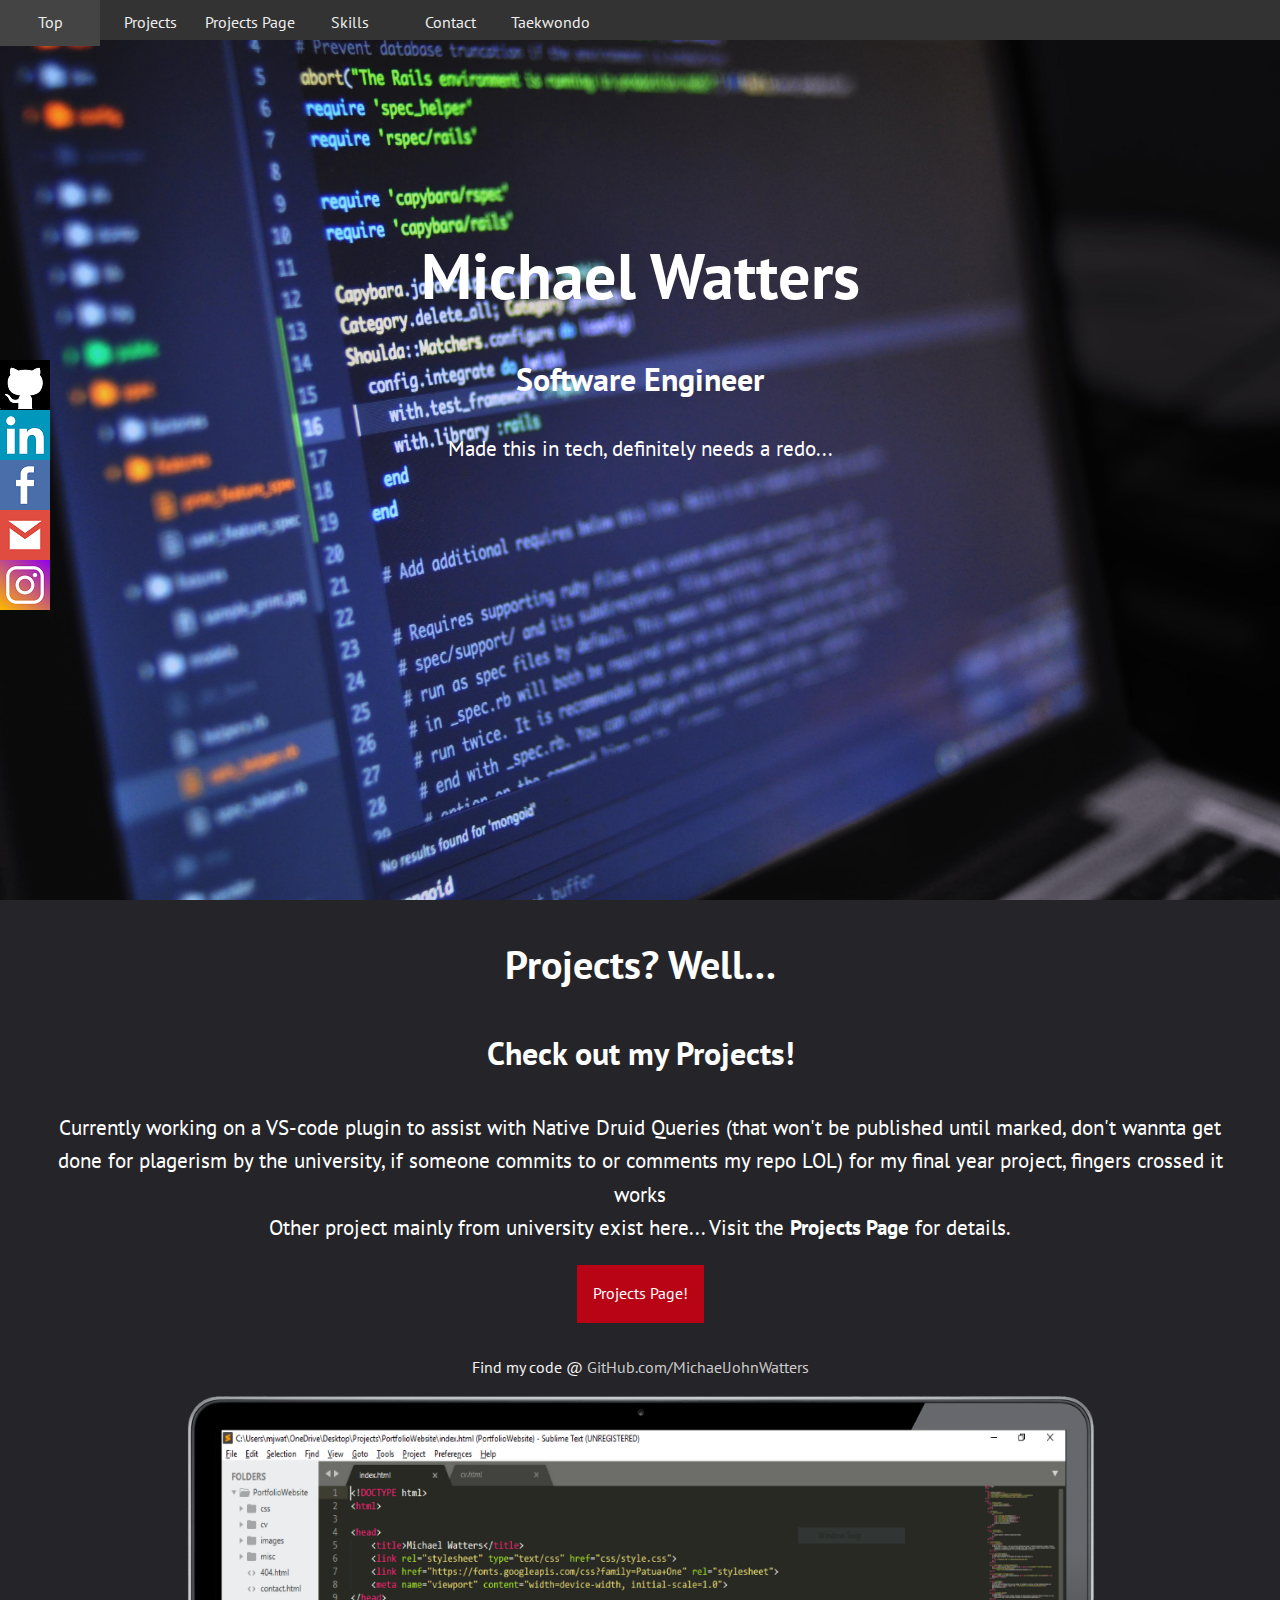
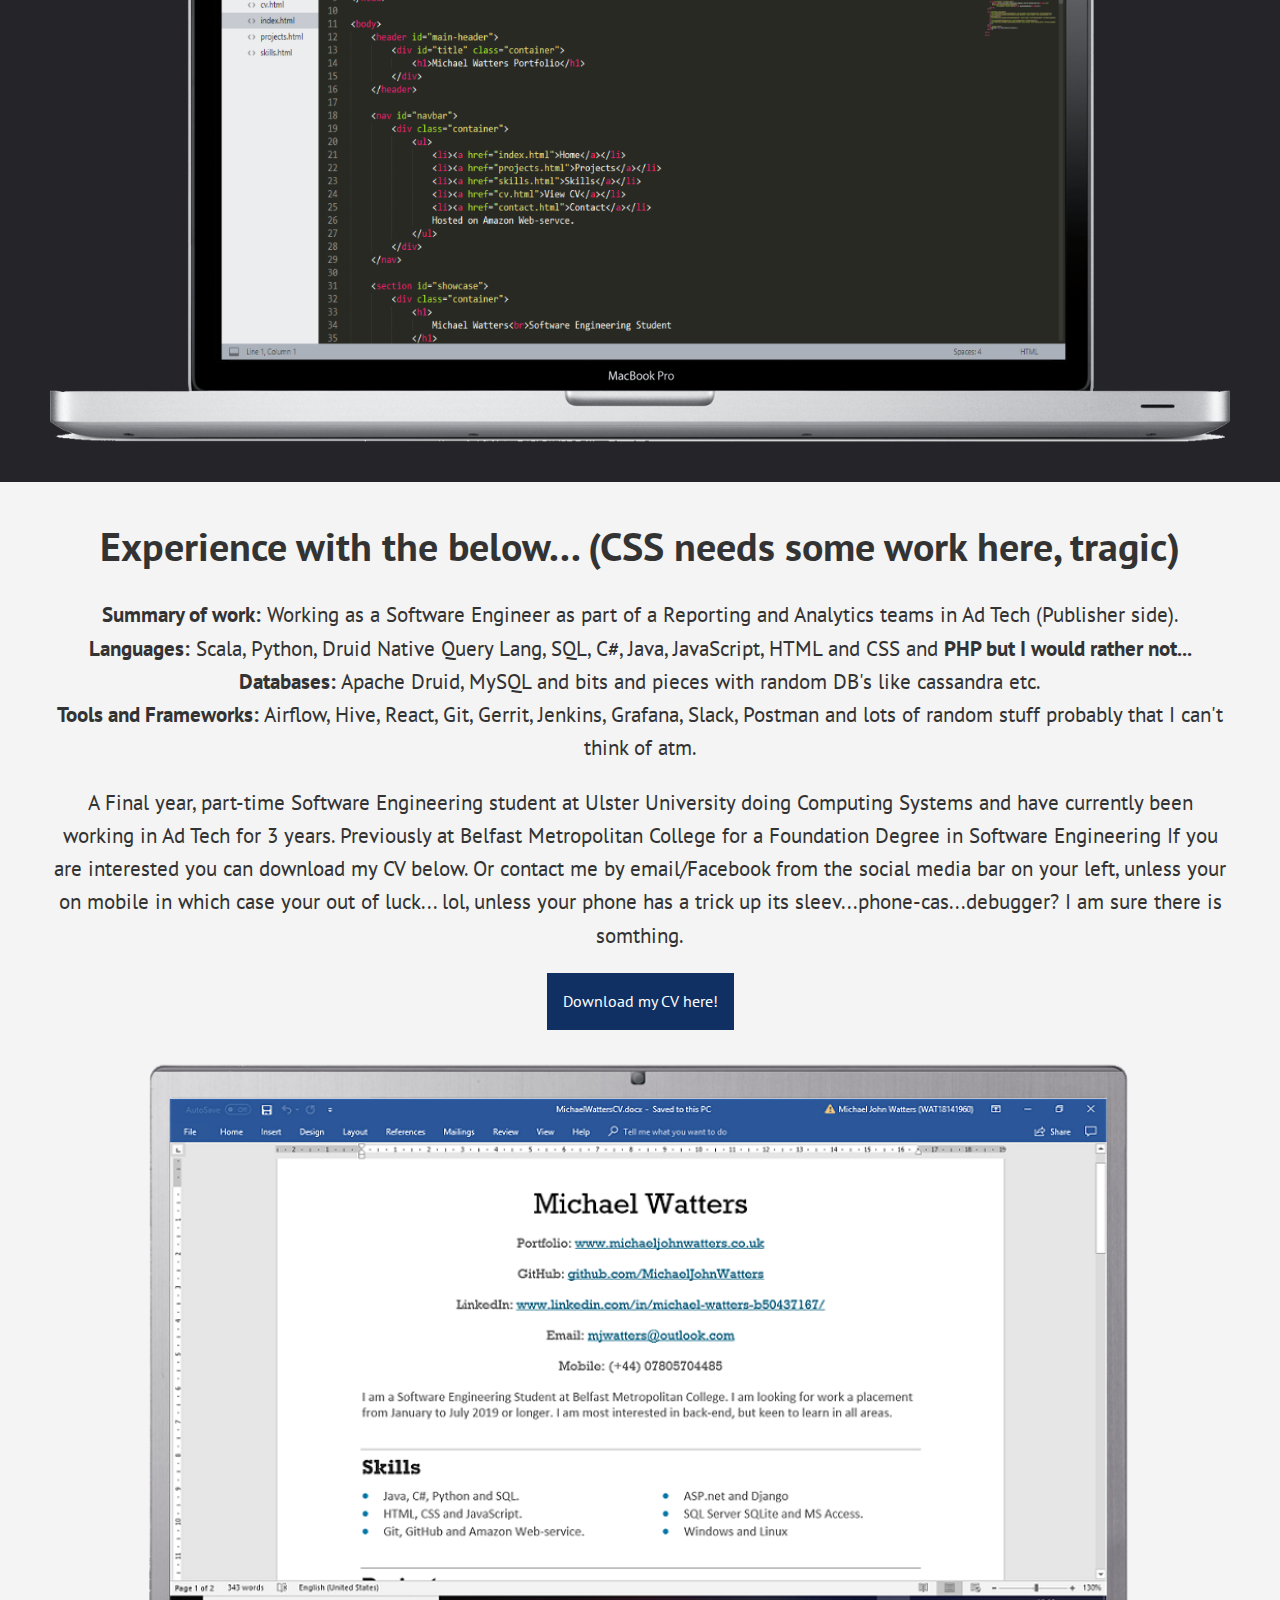
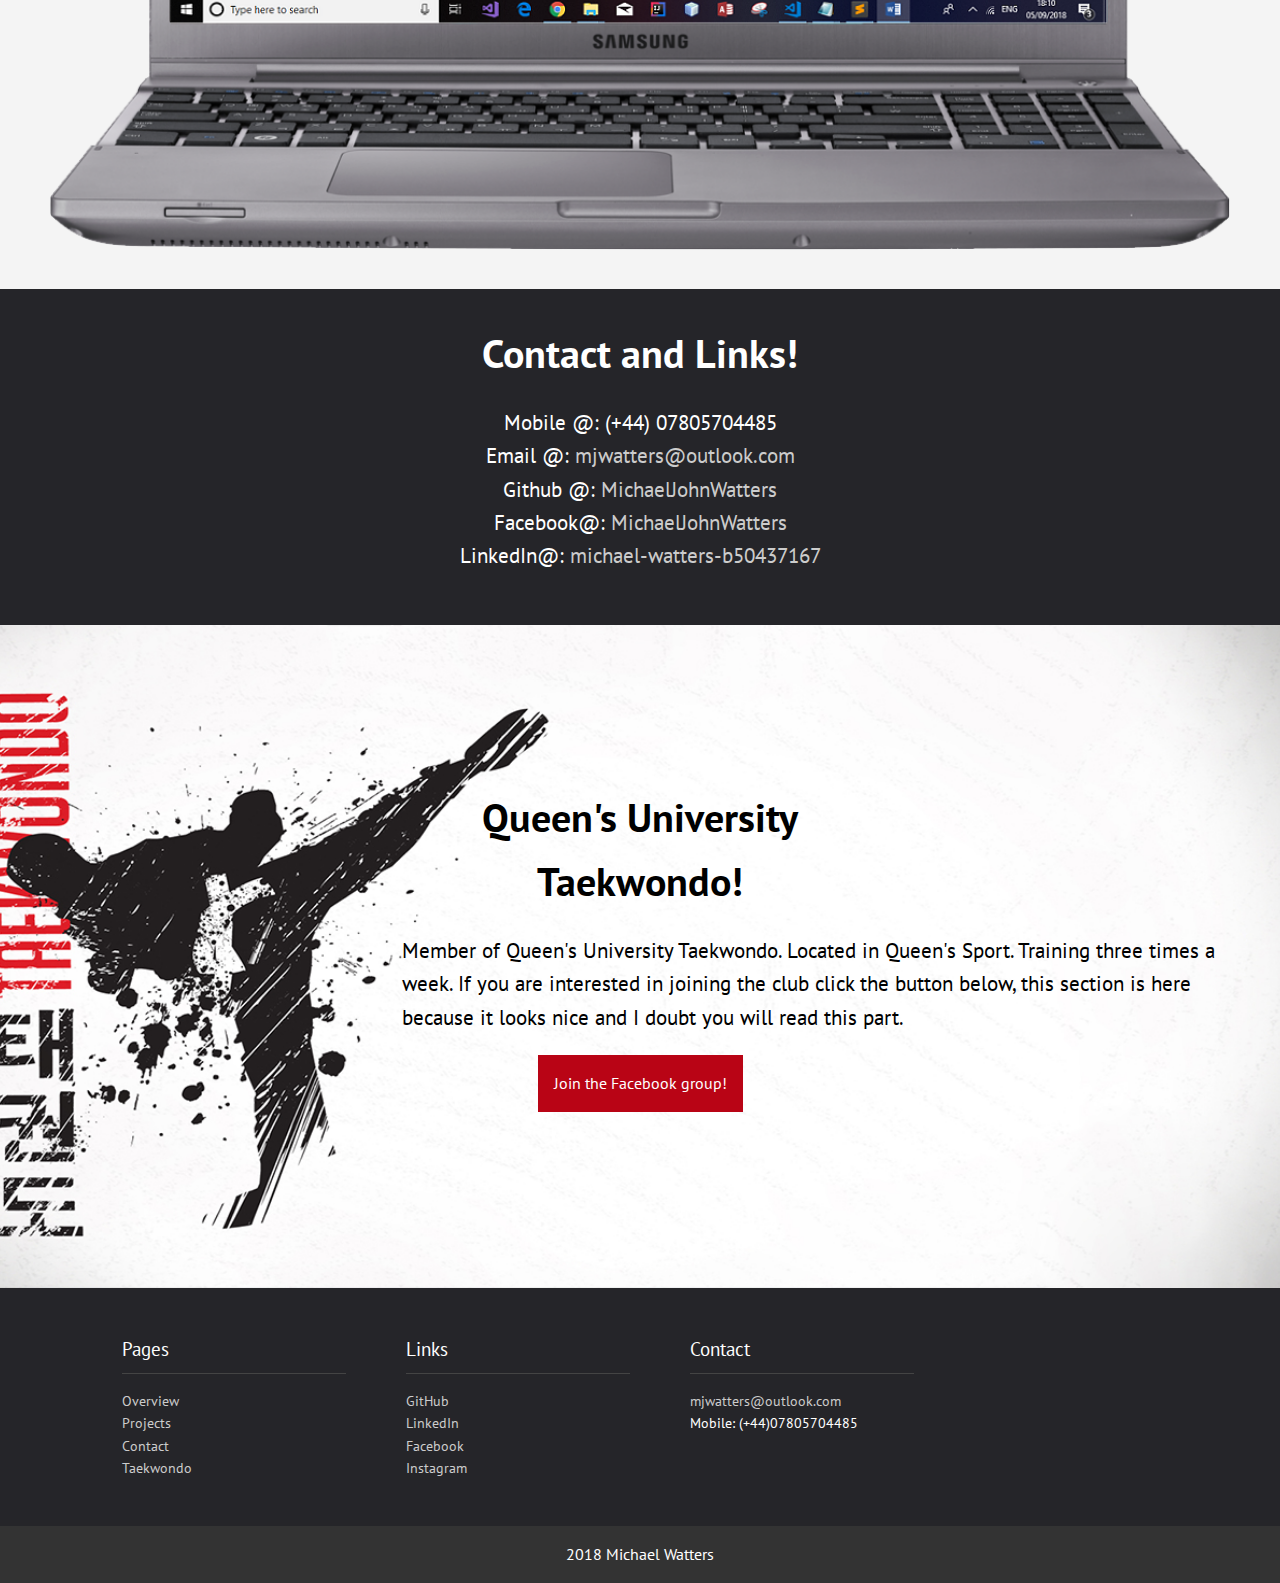
<file: index.html>
<!DOCTYPE html>
<html lang="en">

<head>
  <meta charset="UTF-8">
  <meta name="viewport" content="width=device-width, initial-scale=1.0">
  <meta http-equiv="X-UA-Compatible" content="ie=edge">
  <link rel="stylesheet" href="https://use.fontawesome.com/releases/v5.2.0/css/all.css" integrity="sha384-hWVjflwFxL6sNzntih27bfxkr27PmbbK/iSvJ+a4+0owXq79v+lsFkW54bOGbiDQ"
    crossorigin="anonymous">
  <link rel="shortcut icon" type="image/x-icon" href="favicon.ico">
  <link rel="stylesheet" href="./css/style.css">
  <title>Michael Watters Portfolio</title>
</head>

<body>
  <!-- Showcase & Navigation -->
  <div class="showcase" id="showcase1">
    <header>
      <nav class='cf'>
        <ul class='cf'>
          <li>
            <a href='#showcase1'>Top</a>
          </li>
          <li>
            <a href='#projects'>Projects</a>
          </li>
          <li>
            <a href="projects.html">Projects Page</a>
          </li>
          <li>
            <a href='#skills'>Skills</a>
          </li>
          <li>
            <a href='#contact'>Contact</a>
          </li>
          <li>
            <a href='#taekwondo'>Taekwondo</a>
          </li>
        </ul>
        <a href='#' id='openup'>Menu</a>
      </nav>
    </header>
    <div class="container">
      <h1><strong>Michael Watters</strong></h1>
      <h2>Software Engineer</h2>
      <p class="lead hide-on-small">
        Made this in tech, definitely needs a redo...
      </p>
    </div>
  </div>

  <!-- Projects Section -->
  <section id="projects" class="section">
    <div class="container">
      <h2 class="section-head">
        <i class="fas fa-file-code"></i> Projects? Well...
      </h2>
      <h3>Check out my Projects!</h3>
      <p class="lead">Currently working on a VS-code plugin to assist with Native Druid Queries (that won't be published until marked, don't wannta get done for plagerism by the university, if someone commits to or comments my repo LOL) for my final year project, fingers crossed it works<br> 
        Other project mainly from university exist here...
        Visit the <strong>Projects Page</strong> for details.
      </p>
      <a href="projects.html" class="btn btn-primary mb">Projects Page!</a>
      <p class="text-light">Find my code @ <a href="https://github.com/MichaelJohnWatters" target="_blank">GitHub.com/MichaelJohnWatters</a></p>
      <img src="./img/Edited/laptopCode.png" alt="">
    </div>
  </section>

  <!-- Skills Section -->
  <section id="skills" class="section bg-light">
    <div class="container">
      <h2 class="section-head">
        <i class="fas fa-wrench"></i> Experience with the below... (CSS needs some work here, tragic)
      </h2>
      <p class="lead">
        <strong>Summary of work:</strong> Working as a Software Engineer as part of a Reporting and Analytics teams in Ad Tech (Publisher side).<br>
        <strong>Languages:</strong> Scala, Python, Druid Native Query Lang, SQL, C#, Java, JavaScript, HTML and CSS and <strong>PHP but I would rather not...</strong><br>
        <strong>Databases:</strong> Apache Druid, MySQL and bits and pieces with random DB's like cassandra etc.<br>
        <strong>Tools and Frameworks:</strong> Airflow, Hive, React, Git, Gerrit, Jenkins, Grafana, Slack, Postman and lots of random stuff probably that I can't think of atm.
        <strong></strong>
      </p>
      <p class="lead">A Final year, part-time Software Engineering student at Ulster University doing Computing Systems and have currently been working in Ad Tech for 3 years. Previously at Belfast Metropolitan College for a Foundation Degree in Software Engineering
        If you are interested you can download my CV below. Or contact me by email/Facebook from the social media bar on
        your left, unless your on mobile in which case your out of luck... lol, unless your phone has a trick up its sleev...phone-cas...debugger? I am sure there is somthing.</p>
      <a href="./cv/MichaelJohnWatters.pdf"  download class="btn btn-secondary mb">Download my CV here!</a>
      <img src="./img/Edited/laptopCV.png" alt="">
    </div>
  </section>

  <!-- Contact section -->
  <section id="contact" class="section">
    <div class="container">
      <h2 class="section-head">
        <i class="fas fa-phone"></i> Contact and Links!
      </h2>
      <p class="lead">Mobile @: (+44) 07805704485<br> Email @:<a href="mailto:mjwatters@outlook.com"> mjwatters@outlook.com</a><br> 
        Github @: <a href="https://github.com/MichaelJohnWatters" target="_blank">MichaelJohnWatters</a><br>
        Facebook@: <a href="https://www.facebook.com/MichaelJohnWatters" target="_blank">MichaelJohnWatters</a><br>
        LinkedIn@: <a href="https://www.linkedin.com/in/michael-watters-b50437167/" target="_blank">michael-watters-b50437167</a><br>
      </p>
    </div>
  </section>
  <!-- Taekwondo Section -->
  <section id="taekwondo" class="section">
    <div class="container">
      <h2 class="section-head">
        <i class="fas fa-hand-rock"></i> Queen's University<br>Taekwondo!
      </h2>
      <p class="lead-right">Member of Queen's University Taekwondo. Located in Queen's Sport. Training three times a week.
        If you are interested in joining the club click the button below, this section is here because it looks nice and I doubt you will read this part.</p>
      <a href="https://www.facebook.com/groups/qubtaekwondo/" target="_blank" class="btn btn-primary mb">Join the Facebook group!</a>
    </div>
  </section>

  <!-- Footer -->
  <footer>
    <div class="container">
      <div class="footer-cols">
        <ul>
          <li>Pages</li>
          <li>
            <a href="#showcase1">Overview</a>
          </li>
          <li>
            <a href="#projects">Projects</a>
          </li>
          <li>
            <a href="#contacts">Contact</a>
          </li>
          <li>
            <a href="#taekwondo">Taekwondo</a>
          </li>
        </ul>

        <ul>
          <li>Links</li>
          <li>
            <a href="https://github.com/MichaelJohnWatters" target="_blank">GitHub</a>
          </li>
          <li>
            <a href="https://www.linkedin.com/in/michael-watters-b50437167/" target="_blank">LinkedIn</a>
          </li>
          <li>
            <a href="https://www.facebook.com/MichaelJohnWatters" target="_blank">Facebook</a>
          </li>
          <li>
            <a href="https://www.instagram.com/sprinkleslol/?hl=en" target="_blank">Instagram</a>
          </li>
        </ul>

        <ul>
          <li>Contact</li>
          <li>
            <a href="mailto:mjwatters@outlook.com" target="_blank">mjwatters@outlook.com</a>
          </li>
          <li>
            Mobile: (+44)07805704485
          </li>
        </ul>
      </div>
    </div>
    <div class="footer-bottom text-center">
      2018 Michael Watters
    </div>
  </footer>

  <div class="fixed-social-media">
    <a href="https://github.com/MichaelJohnWatters" target="_blank" class="floating-button" id="fixed-github"></a>
    <a href="https://www.linkedin.com/in/michael-watters-b50437167/" target="_blank" class="floating-button" id="fixed-linkedin"></a>
    <a href="https://www.facebook.com/MichaelJohnWatters" target="_blank" class="floating-button" id="fixed-facebook"></a>
    <a href="mailto:mjwatters@outlook.com" class="floating-button" id="fixed-email"></a>
    <a href="https://www.instagram.com/sprinkleslol/?hl=en" target="_blank" class="floating-button" id="fixed-instagram"></a>
  </div>
  <script src="https://code.jquery.com/jquery-3.3.1.min.js" integrity="sha256-FgpCb/KJQlLNfOu91ta32o/NMZxltwRo8QtmkMRdAu8="
    crossorigin="anonymous"></script>
  <script src="js/main.js"></script>
</body>

</html>
</file>
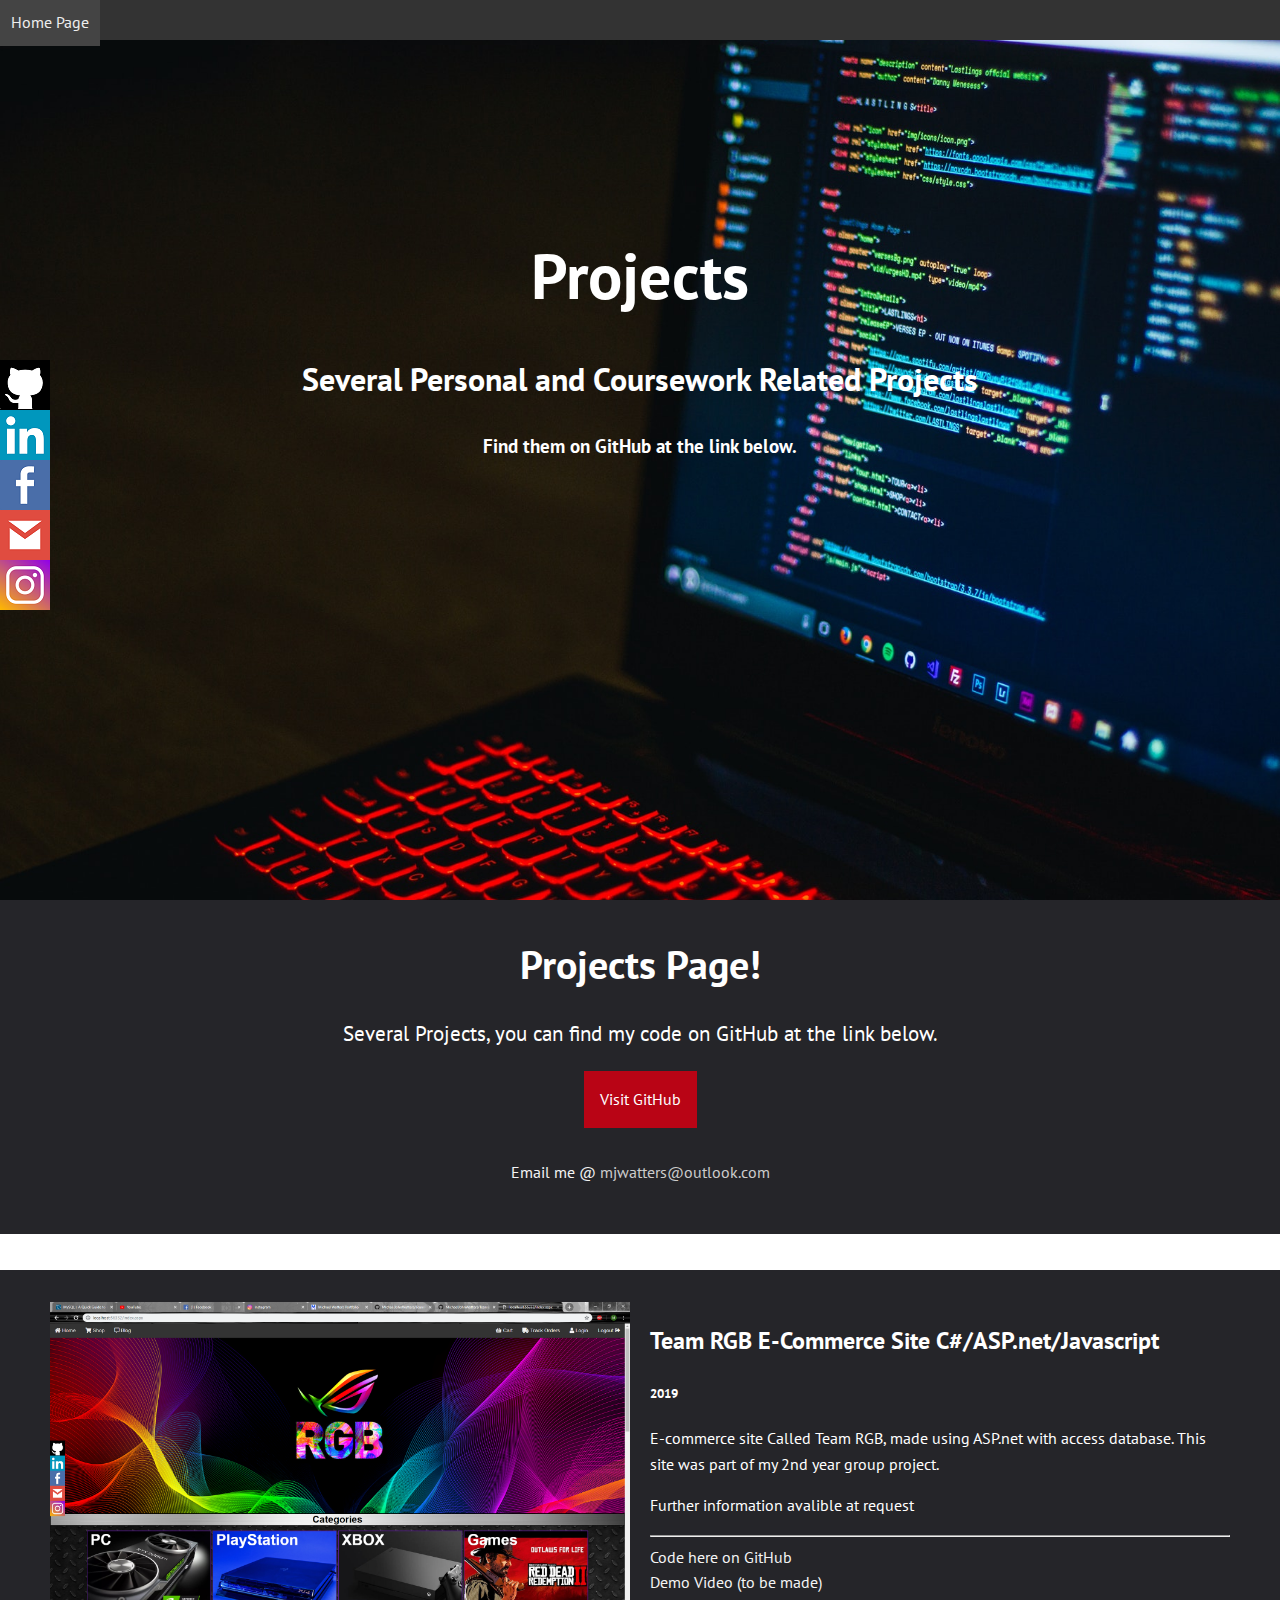
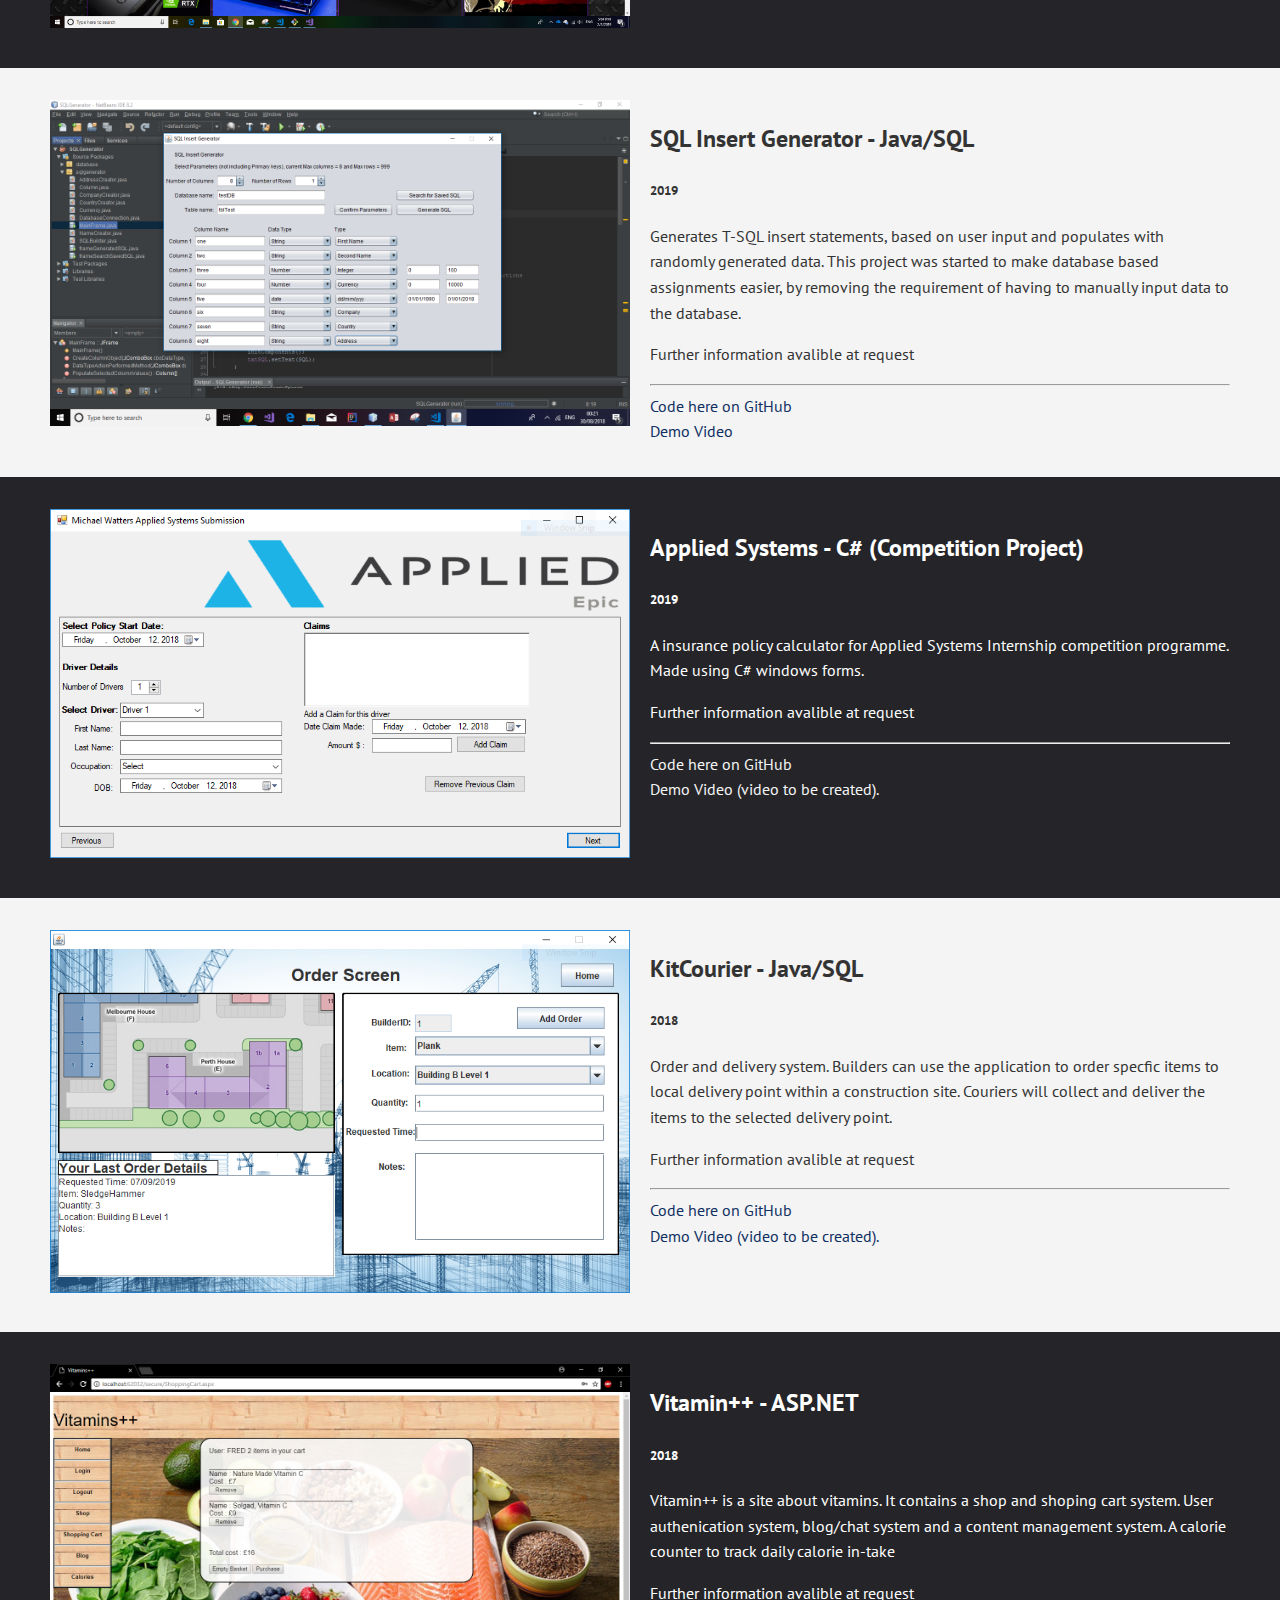
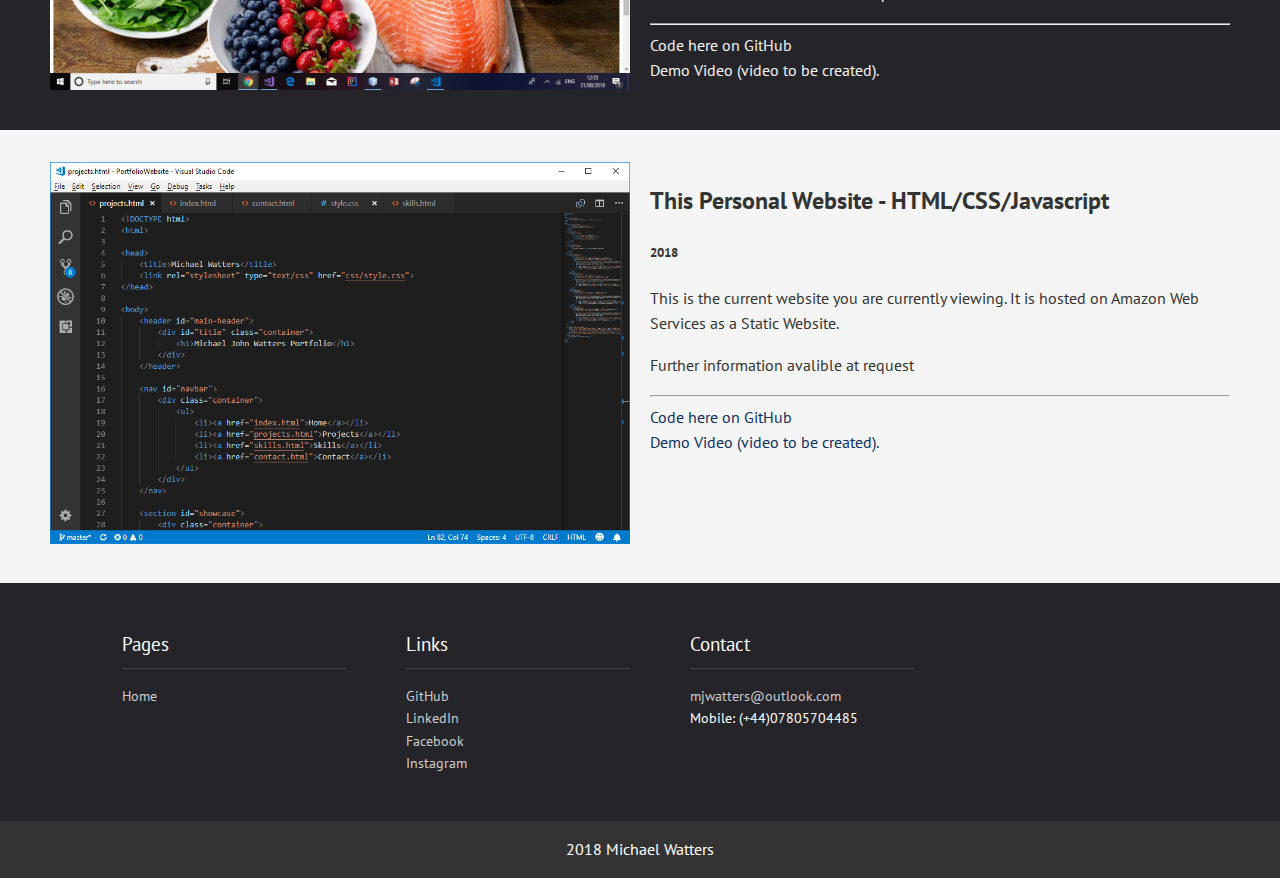
<file: projects.html>
<!DOCTYPE html>
<html lang="en">

<head>
  <meta charset="UTF-8">
  <meta name="viewport" content="width=device-width, initial-scale=1.0">
  <meta http-equiv="X-UA-Compatible" content="ie=edge">
  <link rel="stylesheet" href="https://use.fontawesome.com/releases/v5.2.0/css/all.css" integrity="sha384-hWVjflwFxL6sNzntih27bfxkr27PmbbK/iSvJ+a4+0owXq79v+lsFkW54bOGbiDQ"
    crossorigin="anonymous">
  <link rel="shortcut icon" type="image/x-icon" href="favicon.ico">
  <link rel="stylesheet" href="css/style.css">
  <title>Michael Watters Portfolio</title>
</head>

<body>
  <!-- Showcase & Navigation -->
  <div class="showcase" id="showcase2">
    <header>
      <nav class='cf'>
        <ul class='cf'>
          <li class="hide-on-small">
            <a href="index.html">Home Page</a>
          </li>
        </ul>
        <a href='#' id='openup'>Menu</a>
      </nav>
    </header>
    <div class="section-main container">
      <h1>Projects</h1>
      <h2>Several Personal and Coursework Related Projects</h2>
      <h3>Find them on GitHub at the link below.</h3>
    </div>
  </div>

  <!-- Projects DISPLAY Section -->
  <section id="projects" class="section">
    <div class="container">
      <h2 class="section-head">
        <i class="fas fa-file-code"></i> Projects Page!
      </h2>
      <p class="lead">Several Projects, you can find my code on GitHub at the link below.
      </p>
      <a href="https://github.com/MichaelJohnWatters" target="_blank" class="btn btn-primary mb">Visit GitHub</a>
      <p class="text-light">Email me @ <a href="mailto:mjwatters@outlook.com">mjwatters@outlook.com</a></p>
    </div>
  </section>

  <section class="page-divider-lightgrey">
    
  </section>
  <!-- Project  Section -->
  <section id="project-cards" class="section">
    <div class="container">
      <div class="project-cards">
        <div>
          <img src="img/teamrgb.PNG" alt="">
        </div>
        <div>
          <h2>Team RGB E-Commerce Site C#/ASP.net/Javascript</h2>
          <h5>2019</h5>
          <p>
           E-commerce site Called Team RGB, made using ASP.net with access database. This site was part of my 2nd year group project.
          </p>
          <p>Further information avalible at request</p>
          <hr>
          <a href="https://github.com/MichaelJohnWatters/TeamRGB" target="_blank" class="text-light">
            <i class="fas fa-chevron-right"></i> Code here on GitHub
          </a>
          <br>
          <a href="" class="text-light">
            <i class="fas fa-chevron-right"></i> Demo Video (to be made)
          </a>
        </div>
      </div>
    </div>
  </section>
  <!-- Project  Section -->
  <section id="project-cards" class="section bg-light">
    <div class="container">
      <div class="project-cards">
        <div>
          <img src="img/SQLGeneratorLarge.png" alt="">
        </div>
        <div>
          <h2>SQL Insert Generator - Java/SQL</h2>
          <h5>2019</h5>
          <p>
            Generates T-SQL insert statements, based on user input and populates with randomly generated data. This project was started
            to make database based assignments easier, by removing the requirement of having to manually input data to the
            database.
          </p>
          <p>Further information avalible at request</p>
          <hr>
          <a href="https://github.com/MichaelJohnWatters/SQL-insert-generator" target="_blank" class="text-secondary">
            <i class="fas fa-chevron-right"></i> Code here on GitHub
          </a>
          <br>
          <a href="https://www.youtube.com/watch?v=KjlkAVJzxIQ" class="text-secondary">
            <i class="fas fa-chevron-right"></i> Demo Video
          </a>
        </div>
      </div>
    </div>
  </section>
    <!-- Project  Section -->
    <section id="projects-cards" class="section">
      <div class="container">
        <div class="project-cards">
          <div>
            <img src="img/applied.PNG" alt="">
          </div>
          <div>
            <h2>Applied Systems - C# (Competition Project)</h2>
            <h5>2019</h5>
            <p>
              A insurance policy calculator for Applied Systems Internship competition programme.
              Made using C# windows forms.
            </p>
            <p>Further information avalible at request</p>
            <hr>
            <a href="https://github.com/MichaelJohnWatters/Applied2" target="_blank" class="text-light">
              <i class="fas fa-chevron-right"></i> Code here on GitHub
            </a>
            <br>
            <a href="#" class="text-light">
              <i class="fas fa-chevron-right"></i> Demo Video (video to be created).
            </a>
          </div>
        </div>
      </div>
    </section>
  <!-- Project  Section -->
  <section id="project-cards" class="section bg-light">
    <div class="container">
      <div class="project-cards">
        <div>
          <img  src="img/kitCourierSnip.png" alt="">
        </div>
        <div>
          <h2>KitCourier - Java/SQL</h2>
          <h5>2018</h5>
          <p>
            Order and delivery system. Builders can use the application to order specfic items to local delivery point within a construction
            site. Couriers will collect and deliver the items to the selected delivery point.
          </p>
          <p>Further information avalible at request</p>
          <hr>
          <a href="https://github.com/MichaelJohnWatters/KitCourier" target="_blank" class="text-secondary">
            <i class="fas fa-chevron-right"></i> Code here on GitHub
          </a>
          <br>
          <a href="#" class="text-secondary">
            <i class="fas fa-chevron-right"></i> Demo Video (video to be created).
          </a>
        </div>
      </div>
    </div>
  </section>

 

  <!-- Project Display Section -->
  <section id="projects-img" class="section">
    <div class="container">
      <div class="project-cards">
        <div>
          <img src="img/vitamin++.png" alt="">
        </div>
        <div>
          <h2>Vitamin++ - ASP.NET</h2>
          <h5>2018</h5>
          <p>
            Vitamin++ is a site about vitamins. It contains a shop and shoping cart system. User authenication system, blog/chat system
            and a content management system. A calorie counter to track daily calorie in-take
          </p>
          <p>Further information avalible at request</p>
          <hr>
          <a href="https://github.com/MichaelJohnWatters/vitamin-" target="_blank" class="text-light">
            <i class="fas fa-chevron-right"></i> Code here on GitHub
          </a>
          <br>
          <a href="#" class="text-light">
            <i class="fas fa-chevron-right"></i> Demo Video (video to be created).
          </a>
        </div>
      </div>
    </div>
  </section>

   <!-- Project Display Section -->
   <section id="projects-img" class="section bg-light">
    <div class="container">
      <div class="project-cards">
        <div>
          <img src="img/portfolio.png" alt="">
        </div>
        <div>
          <h2>This Personal Website - HTML/CSS/Javascript</h2>
          <h5>2018</h5>
          <p>
              This is the current website you are currently viewing. It is hosted on Amazon Web Services as a Static Website.
          </p>
          <p>Further information avalible at request</p>
          <hr>
          <a href="https://github.com/MichaelJohnWatters/PortfolioWebsiteTwo" target="_blank" class="text-secondary">
            <i class="fas fa-chevron-right"></i> Code here on GitHub
          </a>
          <br>
          <a href="#" class="text-secondary">
            <i class="fas fa-chevron-right"></i> Demo Video (video to be created).
          </a>
        </div>
      </div>
    </div>
  </section>

  <footer>
    <div class="container footer-style">
      <div class="footer-cols">
        <ul>
          <li>Pages</li>
          <li>
            <a href="index.html">Home</a>
          </li>
        </ul>

        <ul>
          <li>Links</li>
          <li>
            <a href="https://github.com/MichaelJohnWatters" target="_blank">GitHub</a>
          </li>
          <li>
            <a href="https://www.linkedin.com/in/michael-watters-b50437167/" target="_blank">LinkedIn</a>
          </li>
          <li>
            <a href="https://www.facebook.com/MichaelJohnWatters" target="_blank">Facebook</a>
          </li>
          <li>
            <a href="https://www.instagram.com/sprinkleslol/?hl=en" target="_blank">Instagram</a>
          </li>
        </ul>

        <ul>
          <li>Contact</li>
          <li>
            <a href="mailto:mjwatters@outlook.com">mjwatters@outlook.com</a>
          </li>
          <li>
            Mobile: (+44)07805704485
          </li>
        </ul>
      </div>
    </div>
    <div class="footer-bottom text-center">
      2018 Michael Watters
    </div>
  </footer>

  <div class="fixed-social-media">
    <a href="https://github.com/MichaelJohnWatters" target="_blank" class="floating-button" id="fixed-github"></a>
    <a href="https://www.linkedin.com/in/michael-watters-b50437167/" target="_blank" class="floating-button" id="fixed-linkedin"></a>
    <a href="https://www.facebook.com/MichaelJohnWatters" target="_blank" class="floating-button" id="fixed-facebook"></a>
    <a href="mailto:mjwatters@outlook.com" class="floating-button" id="fixed-email"></a>
    <a href="https://www.instagram.com/sprinkleslol/?hl=en" target="_blank" class="floating-button" id="fixed-instagram"></a>
  </div>
  <script src="https://code.jquery.com/jquery-3.3.1.min.js" integrity="sha256-FgpCb/KJQlLNfOu91ta32o/NMZxltwRo8QtmkMRdAu8="
    crossorigin="anonymous"></script>
  <script src="js/main.js"></script>
</body>

</html>
</file>
<file: css/style.css>
@import url('https://fonts.googleapis.com/css?family=PT+Sans');

/* CSS Variables */
:root {
  --primary-color: #b90415;
  --primary-color-hover: #d3071b;
  --secondary-color: #103063;
  --secondary-color-hover: #143f85;
  --light-color: #f4f4f4;
}

body {
  font-family: 'PT Sans', sans-serif;
  background-color: #252529;
  margin: 0;
  color: #fff;
  line-height: 1.6;
}

.page-divider-lightgrey{
  height: 4vh;
  width: 100%;
  background-color: #fff;
}
img {
  width: 100%;
}

a {
  text-decoration: none;
  color: #ccc;
}

/* Section */
.section {
  padding: 2rem 0;
}

.section-head {
  font-size: 2.5rem;
  margin: 0;
}

.section h3 {
  font-size: 2rem;
}

section#taekwondo {
  background: url('../img/taekwondo.jpg') no-repeat center/cover;
  padding: 10rem 0;
  color: black;
}

section#contact a:hover {
  color: #143f85;
}
.project-cards {
  display: grid;
  grid-gap: 20px;
  grid-template-columns: repeat(2, 1fr);
  text-align: left;
}

/* Showcase */
.showcase {
  margin: 0;
  padding: 0;
  width: 100%;
  height: 100vh;
  position: relative;
  overflow-y: hidden;
}
#showcase1{
  background: url('../img/code.jpg') no-repeat center/cover; 
}
#showcase2{
  background: url('../img/code3.jpeg') no-repeat center/cover;
}

.showcase .container {
  margin-top: 25vh;
}

.showcase h1 {
  font-size: 4rem;
  margin-bottom: 0;
}

.showcase h2 {
  font-size: 2rem;
}

/* Social Media fixed Bar*/
.fixed-social-media{
  margin:0;
  padding: 0;
  position: fixed;
  top:40%;
  width: 50px;
  height: 250px;
}
.floating-button{
  padding: 0;
  margin: 0;
  width: 50px;
  height: 50px;
  display: block;
}
.floating-button:hover{
  opacity: 0.6;
}
#fixed-github{
  background-image: url('../img/github.png');
}
#fixed-linkedin{
  background-image: url('../img/linkedin.png');
}
#fixed-facebook{
  background-image: url('../img/facebook.png');
}
#fixed-email{
  background-image: url('../img/gmail.png');
}
#fixed-instagram{
  background-image: url('../img/instagram.png');
}
/* Footer */
footer .footer-cols {
  display: grid;
  grid-gap: 20px;
  grid-template-columns: repeat(4, 1fr);
  padding: 2rem;
  text-align: left;
  font-size: 14px;
}

footer .footer-cols ul {
  list-style: none;
}

footer .footer-cols ul li:first-child {
  font-size: 1.2rem;
  padding-bottom: 0.5rem;
  border-bottom: #444 solid 1px;
  margin-bottom: 1rem;
}

footer .footer-bottom {
  background: #333;
  padding: 1rem;
}

/* Utility Classes */
.container {
  max-width: 1180px;
  text-align: center;
  margin: 0 auto;
  padding: 0 3rem;
}

.lead {
  font-size: 1.3rem;
}
.contact{
  margin-left:10rem;
  text-align: left;
}
.lead-right {
  font-size: 1.3rem;
  padding-left: 22rem;
  padding-right: 0;
  text-align: left;
}
.text-center {
  text-align: center;
}

/* Buttons */
.btn {
  padding: 1rem;
  color: #fff;
  display: inline-block;
}

.btn-primary {
  background: var(--primary-color);
}

.btn-primary:hover {
  background: var(--primary-color-hover);
}

.btn-secondary {
  background: var(--secondary-color);
}

.btn-secondary:hover {
  background: var(--secondary-color-hover);
}

/* Text colors */
.text-primary {
  color: var(--primary-color);
}

.text-secondary {
  color: var(--secondary-color);
}

.text-light {
  color: var(--light-color);
}

.bg-light {
  background: var(--light-color);
  /* background: #f4f4f4; */
  color: #333;
}

.mb {
  margin-bottom: 1rem;
}

.mt {
  margin-top: 1rem;
}

/* Navigation */
nav {
  height: 40px;
  width: 100%;
  background-color: #333;
  color: #eee;
  position: fixed;
}
nav ul {
  padding: 0;
  margin: 0;
}
nav li {
  display: inline;
  float: left;
}
nav a {
  display: inline-block;
  width: 100px;
  text-align: center;
  text-decoration: none;
  padding: 10px 0;
  color: #eee;
  text-decoration: none;
}
nav li:hover {
  background-color: #444;
}
nav a#openup {
  display: none;
}

@media screen and (max-width: 580px) {
  .hide-on-small {
    display: none;
  }

  .showcase {
    height: 50vh;
  }

  .showcase .container {
    margin-top: 15vh;
  }

  .showcase h1 {
    font-size: 3rem;
  }

  .showcase h2 {
    font-size: 1.5rem;
  }

  nav {
    height: auto;
    border-bottom: 0;
  }
  nav ul {
    display: none;
    height: auto;
  }
  nav li {
    width: 100%;
    float: left;
    position: relative;
  }
  nav a {
    text-align: left;
    width: 100%;
    text-indent: 25px;
    background: #333;
    border-bottom: 1px solid #555;
  }
  nav a:hover {
    background: #444;
  }
  nav a#openup:after {
    content: '|||';
    transform: rotate(-90deg);
    -ms-transform: rotate(-90deg);
    /* IE 9 */
    -webkit-transform: rotate(-90deg);
    /* Safari and Chrome */
    width: 30px;
    height: 30px;
    display: inline-block;
    position: absolute;
    right: 5px;
    top: 20px;
  }
  nav a#openup {
    display: block;
    background-color: #333;
    width: 100%;
    position: relative;
  }
}
.cf:before,
.cf:after {
  content: '';
  display: table;
}

.cf:after {
  clear: both;
}

.cf {
  zoom: 1;
}

@media screen and (max-width: 780px) {
  .project-cards {
    grid-template-columns: 1fr;
  }

  footer .footer-cols {
    display: none;
  }
  .lead-right {
    font-size: 1.3rem;
    padding-left: 0;
    padding-right: 0;
    text-align: center;
  }
  
}
@media screen and (max-width: 580px) 
{
  .fixed-social-media{
    display:none;
  }
}
@media screen and (max-height: 580px) {
  .showcase p.lead {
    display: none;
  }

}
</file>
